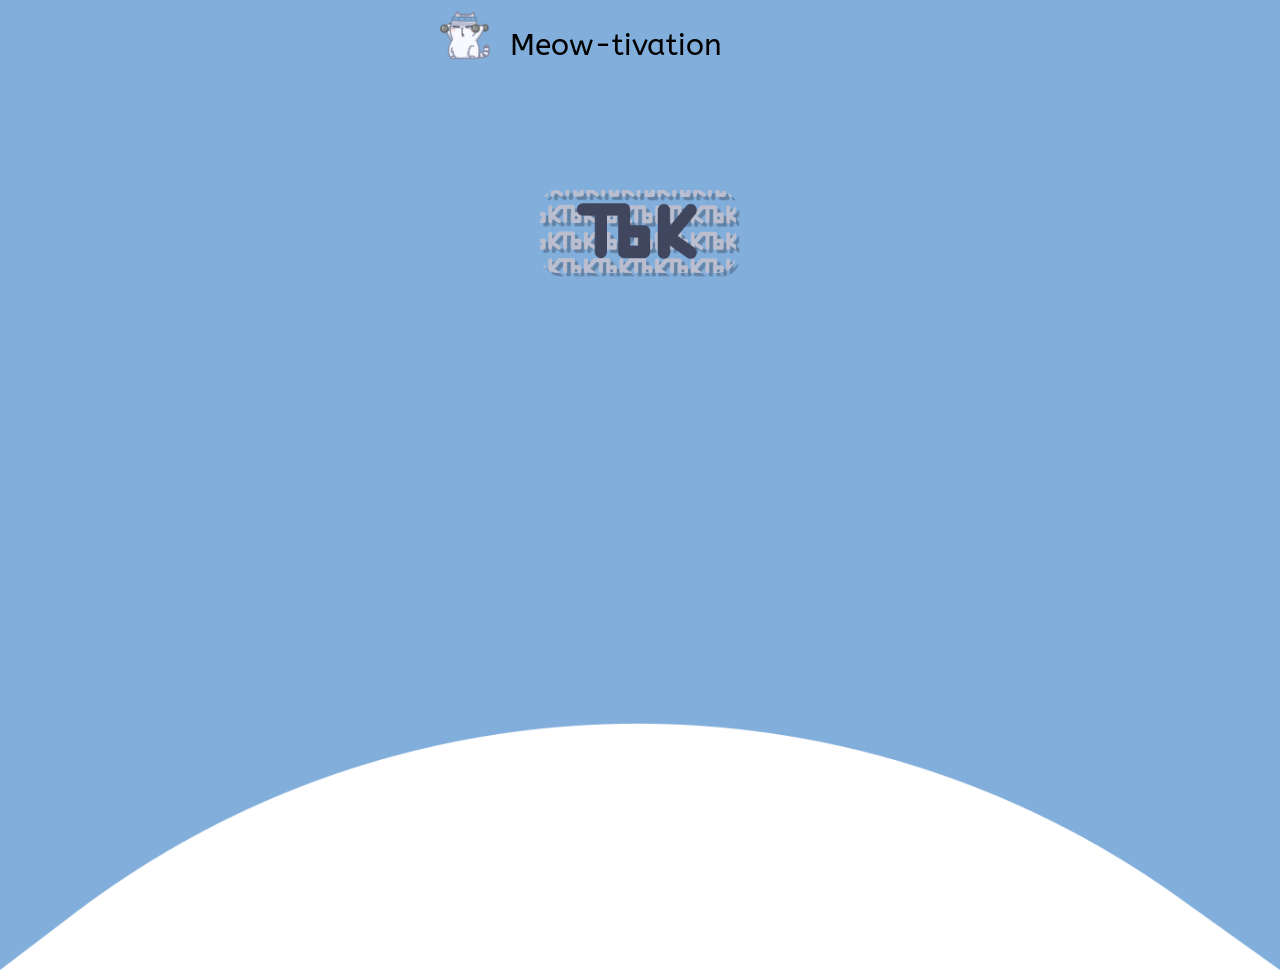
<file: index.html>
<!DOCTYPE html>
<html lang="en">
  <head>
    <meta charset="UTF-8" />
    <meta name="viewport" content="width=device-width, initial-scale=1.0" />
    <title>Meow-tivation</title>
    <link rel="stylesheet" href="css/main.css" />
    <link rel="preconnect" href="https://fonts.googleapis.com" />
    <link rel="preconnect" href="https://fonts.gstatic.com" crossorigin />
    <link
      href="https://fonts.googleapis.com/css2?family=ABeeZee&family=Inconsolata:wght@200;300;400;500;600;700;800&display=swap"
      rel="stylesheet"
    />
    <script
      src="https://ajax.googleapis.com/ajax/libs/jquery/3.4.0/jquery.min.js"
      defer
    ></script>
    <script src="js/main.js"></script>
  </head>
  <body>
    <div class="wrapper">
      <div class="background">
        <img src="images/src/back.png" alt="" />
      </div>
      <header class="header">
        <div class="header__container">
          <div class="logo">
            <div class="logo__img">
              <img src="images/src/logo.png" alt="logo" />
            </div>
            <div class="logo__content">Meow-tivation</div>
          </div>
        </div>
      </header>

      <div class="main">
        <div class="main__container">
          <div class="button">
            <a href="ex.html">
              <img src="images/src/button.png" alt="" />
            </a>
          </div>
        </div>
      </div>
    </div>
  </body>
</html>
</file>
<file: css/main.css>
@charset "UTF-8";
/*-------ОБНУЛЕНИЕ------------------------------*/
*,
*::before,
*::after {
  padding: 0;
  margin: 0;
  border: 0;
  box-sizing: border-box;
}

a {
  text-decoration: none;
}

ul,
ol,
li {
  list-style: none;
}

img {
  vertical-align: top;
}

h1,
h2,
h3,
h4,
h5,
h6 {
  font-size: inherit;
  font-weight: inherit;
}

html,
body {
  height: 100%;
  line-height: 1;
  font-size: 16px;
  color: black;
  font-family: "ABeeZee";
  overflow-x: hidden;
}

/*-------Container-------------------------------------------*/
[class*=__container] {
  max-width: 400px;
  margin: 0 auto;
  padding: 0 10px;
  box-sizing: content-box;
}

.wrapper {
  overflow: hidden;
}

/*----Header-------------------------------------------------------*/
.header {
  z-index: 100;
  font-size: 30px;
  font-weight: 500;
  position: relative;
}
.header__container {
  padding: 10px;
}

.logo {
  display: flex;
  flex-direction: row;
}
.logo__img img {
  max-width: 50px;
}
.logo__content {
  margin-left: 5%;
  align-self: flex-end;
}

/*------Main---------------------------------------------*/
.main {
  position: relative;
  z-index: 20;
}
.main__container {
  display: flex;
  flex-direction: column;
}

.button {
  cursor: pointer;
  margin: 30% auto;
  width: 50%;
}
.button img {
  width: 100%;
}

/*--------EX--------------------------------------*/
.ex {
  font-family: "Montserrat";
  padding-top: 5%;
  display: flex;
  flex-direction: column;
  align-items: center;
  justify-content: center;
}
.ex__img {
  margin-bottom: 5%;
  display: flex;
  justify-content: center;
  width: 280px;
  height: 250px;
}
.ex__img img {
  max-width: 280px;
  max-height: 212px;
}
.ex__text {
  height: 75px;
  font-size: 25px;
  text-align: center;
  font-weight: 600;
  background-color: white;
}

/*------Timer------------------------------------------*/
.timer {
  padding-top: 26%;
  display: flex;
  flex-direction: column;
  justify-content: center;
  display: none;
}
.timer__text {
  display: flex;
  align-items: center;
  justify-content: center;
  text-align: center;
  font-size: 80px;
}
.timer__buttons {
  padding-top: 10%;
  display: flex;
  flex-direction: row;
  justify-content: space-between;
  align-items: center;
}
.timer__buttons img {
  width: 45%;
}

.timer__buttons__left img {
  transform: rotate(180deg);
}

.timer__buttons__right {
  display: flex;
  justify-content: end;
}

.start_button {
  width: 35%;
  height: 35%;
  padding: 5%;
  font-size: 40px;
}

/*------Descr-------------------------------------------*/
/*---Count-----------------------------------------------*/
.count {
  padding-top: 26%;
  display: flex;
  flex-direction: column;
  justify-content: center;
}
.count__text {
  display: flex;
  align-items: center; /* This will vertically center your text */
  justify-content: center; /* This will horizontally center your text */
  text-align: center; /* This will align the text center if it breaks into multiple lines */
  font-size: 80px;
}
.count__buttons {
  padding-top: 10%;
  display: flex;
  flex-direction: row;
  justify-content: space-between;
  align-items: center;
}
.count__buttons img {
  width: 45%;
}

.count__buttons__left img {
  transform: rotate(180deg);
}

.count__buttons__right {
  display: flex;
  justify-content: end;
}

/*-----Back-----------------------------------------*/
.background {
  position: absolute;
  z-index: 1;
}
.background img {
  max-width: 100%;
}

.background_ex {
  margin-top: 110%;
}
.background_ex img {
  transform: rotate(180deg); /* Add this line */
}

/*-----------------------------------------------------*/
.footer {
  position: absolute;
  bottom: 0;
  left: 0;
  margin-bottom: -200px;
  width: 100%;
  min-height: 500px; /* Adjust if you have a specific height in mind */
  background-color: #82aedb;
}/*# sourceMappingURL=main.css.map */
</file>
